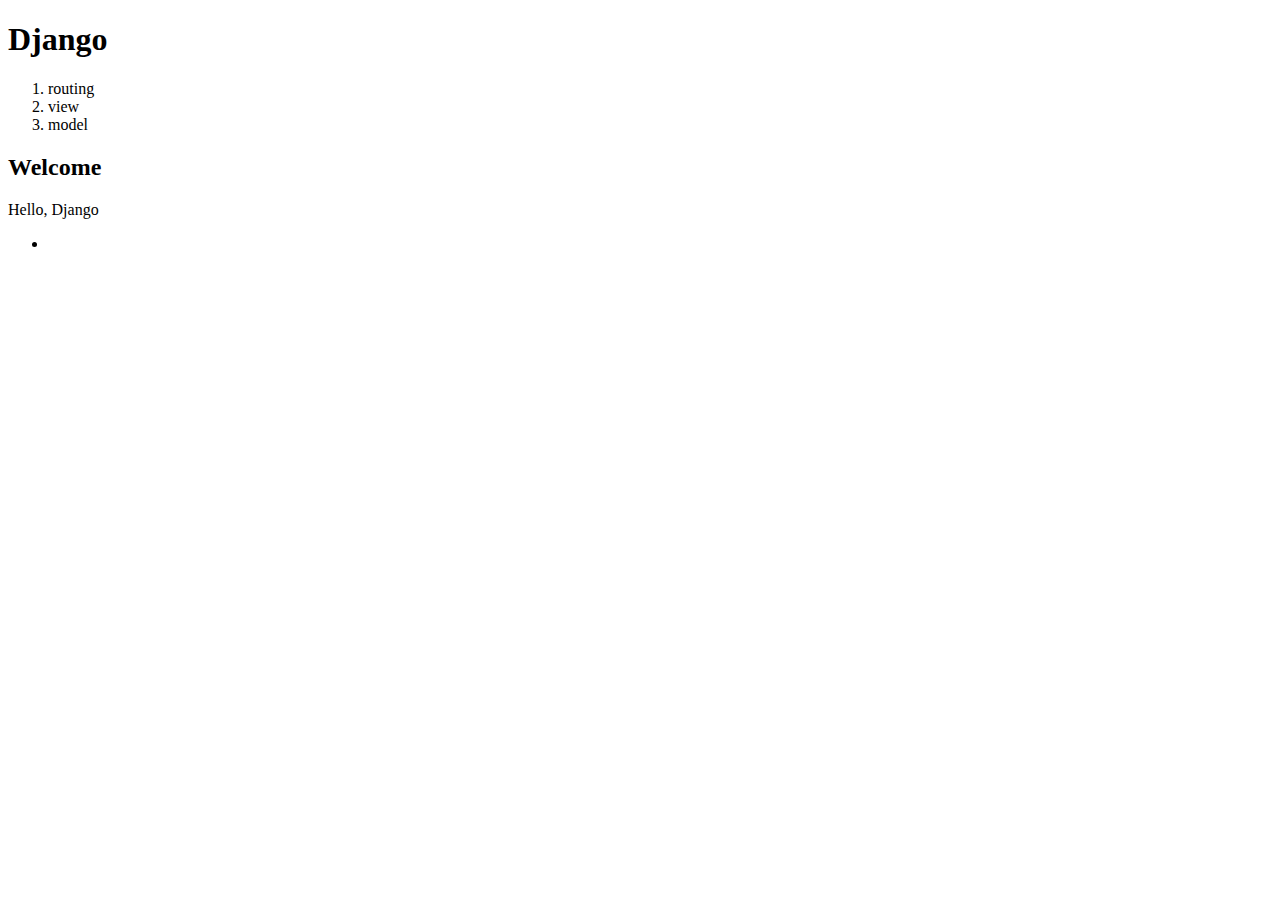
<file: Django/myproject/index.html>
<!DOCTYPE html>
<html lang="en">
<head>
    <meta charset="UTF-8">
    <meta http-equiv="X-UA-Compatible" content="IE=edge">
    <meta name="viewport" content="width=device-width, initial-scale=1.0">
    <title>Document</title>
</head>
<body>
    <h1>Django</h1>
    <ol>
        <li>routing</li>
        <li>view</li>
        <li>model</li>
    </ol>
    <h2>Welcome</h2>
    Hello, Django
    <ul>
        <li><a href=""></a></li>
    </ul>
    
</body>
</html>
</file>
